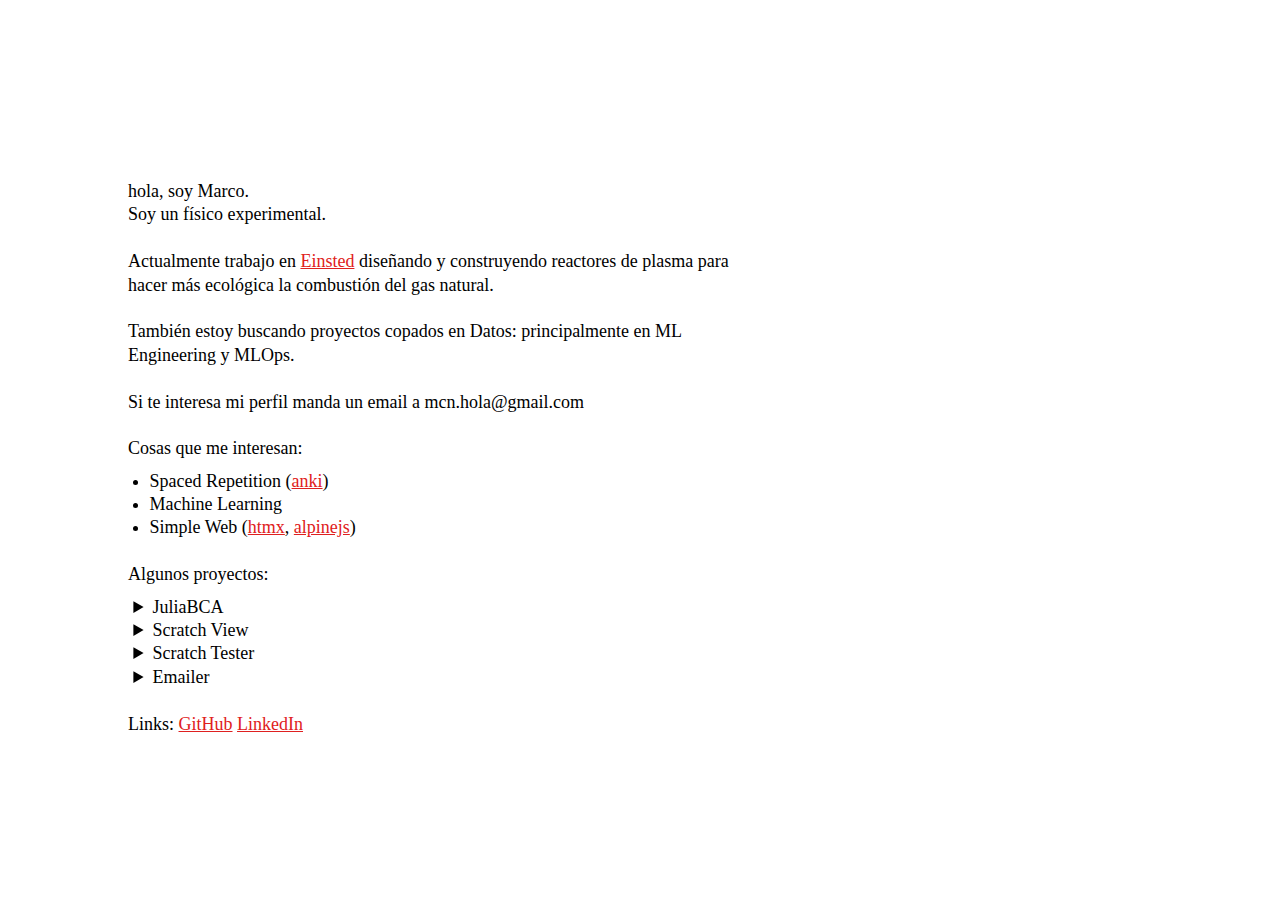
<file: index.html>
<!DOCTYPE html>
<html lang="en">

<head>
  <meta charset="UTF-8">
  <meta http-equiv="X-UA-Compatible" content="IE=edge">
  <meta name="viewport" content="width=device-width, initial-scale=1.0">
  <link rel="stylesheet" href="./style.css" />
  <link rel="icon" href="favicon.ico" />
</head>

<body>
  <title>Marco</title>
  <main>
    <div class="bigcard">
      <p>hola, soy Marco.</p>
      <p>Soy un físico experimental.</p>
      <br>
      <p>Actualmente trabajo en <a href="https://www.linkedin.com/company/einsted/posts/?feedView=all">Einsted</a>
        diseñando y construyendo reactores de plasma para hacer más ecológica la combustión del gas natural.</p>
      <br>
      <p>También estoy buscando proyectos copados en Datos: principalmente en ML Engineering y MLOps.</p>
      <br>
      <p>Si te interesa mi perfil manda un email a mcn.hola@gmail.com</p>
      <br>
      <p>Cosas que me interesan:</p>
      <ul>
        <li>Spaced Repetition (<a href="ankiweb.net">anki</a>)</li>
        <li>Machine Learning</li>
        <li>Simple Web (<a href="htmx.org">htmx</a>, <a href="alpinejs.dev">alpinejs</a>)</li>
      </ul>
      <br>
      <p>Algunos proyectos:</p>
      <ul>
        <details>
          <summary>JuliaBCA</summary>
          <p>Un port en Julia de la librería RustBCA, capaz de simular la distribución de electrones cuando impactan
            sólidos. Usé Julia para aprovechar que tiene un type system parecido al de Rust, manteniendo la performance
            y sumando la facilidad en el scripting.</p>
        </details>
        <details>
          <summary>Scratch View</summary>
          <p>Una herramienta para el analisis interactivo de las huellas de rayado. Empaquetado para Windows y Linux. |
            Python, Qt.</p>
        </details>
        <details>
          <summary>Scratch Tester</summary>
          <p>Software de control y manejo del equipo de ensayo de rayado automático del INFINA (UBA). | C++ en ESP33,
            OnShape.</p>
        </details>
        <details>
          <summary>Emailer</summary>
          <p>Utilidades de Gmail para facilitar el contacto con múltiples proveedores. | HTMX, AlpineJS, Flask, Gmail
            Auth.</p>
        </details>
      </ul>
      <br>
      <p>Links: <a href="github.com/crivaronicolini">GitHub</a> <a href="linked.in/in/crivaronicolini">LinkedIn</a></p>
      <br>
    </div>
  </main>
</body>
</file>
<file: style.css>
html {
  box-sizing: border-box;
  font-size: 18px;
  font-family: "Inter";
  line-height: 1.3;
}

*,
*:before,
*:after {
  box-sizing: inherit;
}

body,
h1,
h2,
h3,
h4,
h5,
h6,
p,
ol,
ul {
  margin: 0;
  padding: 0;
  font-weight: normal;
}

ol,
ul {
  padding-left: 1.2rem;
  padding-top: 0.5rem;
}

ul:has(details) {
  padding-left: 0.3rem;
}

details {
  font-size: 16px;
}

details>p {
  padding: 0.3rem 0rem 1.2rem 1rem;
}

summary {
  font-size: 18px;
}


img {
  max-width: 100%;
  height: auto;
}

a:link {
  color: #DF2020;
}

a:hover {
  color: #F52727;
}

a:visited {
  color: #B51A1A;
}

.bigcard {
  position: absolute;
  margin-left: 10%;
  margin-right: 10%;
  min-width: 20rem;
  max-width: 35rem;
  margin-top: 10rem;
}
</file>
